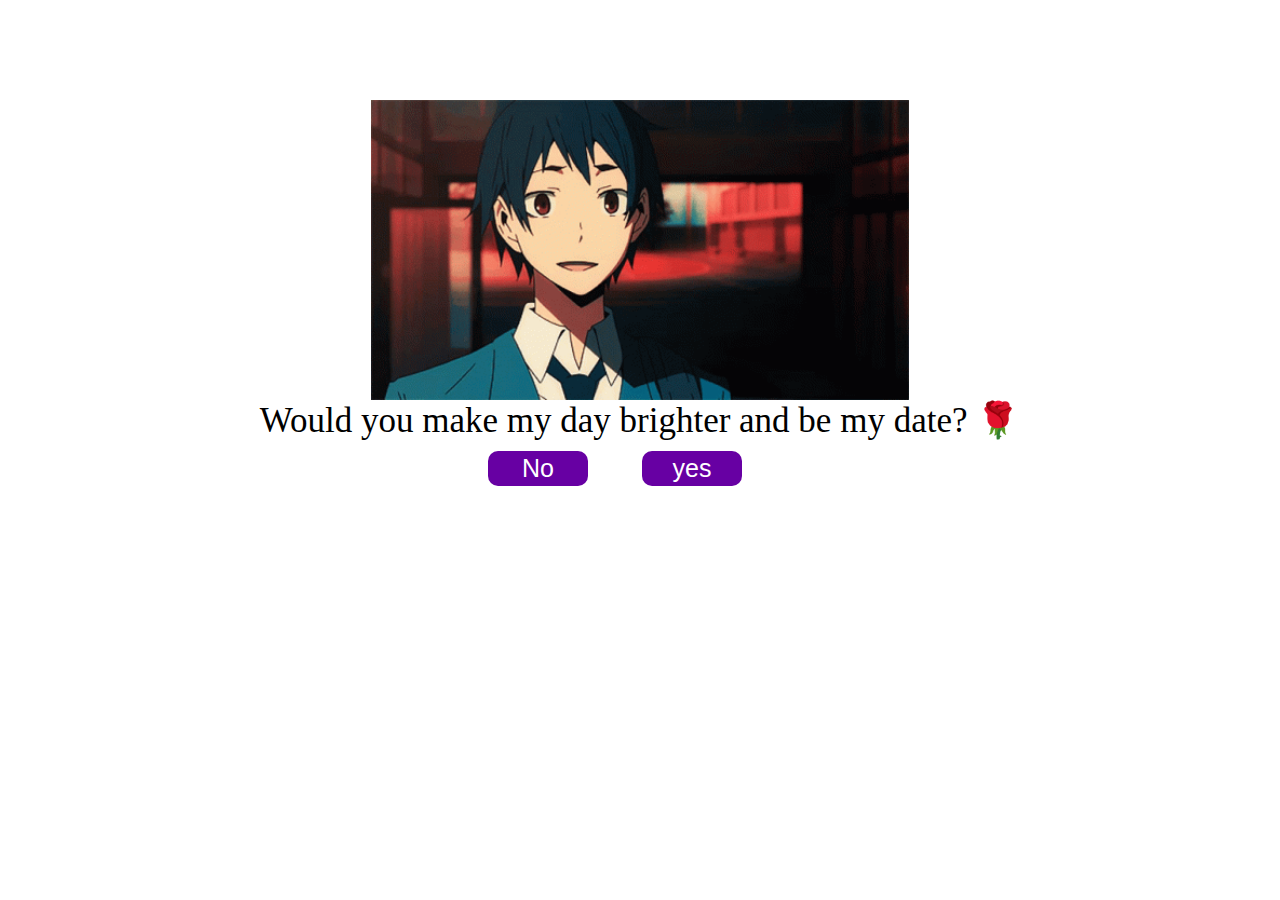
<file: 2/index.html>
<!DOCTYPE html>
<html lang="en">

<head>
    <meta charset="UTF-8">
    <meta name="viewport" content="width=device-width, initial-scale=1.0">
    <title>Document</title>
    <style>
        * {
            margin: 0;
            padding: 0;
        }

        body {
            margin-top:  100px;
            background: white;
        }

        .button {
            padding: 10px;
            width: auto;
            height: 20px;
            text-align: center;
        }

        .button button {
            height: 35px;
            width: 100px;
            font-size: 25px;
            border: none;
            background-color: #6700a3;
            color: white;
            border-radius: 10px;
            cursor: pointer;
        }

        .no {
            position: relative;
            left: -50px;

        }

        .no:hover {
            left: 104px;
        }


        .image {

            height: 300px;
            width: auto;
        }

        .image img {
            height: 300px;
            width: auto;
            margin-left: auto;
            margin-right: auto;
            display: block;
        }

        .para {
            text-align: center;
            font-size: 35px;

        }
    </style>
</head>

<body>
    <div class="image">
        <img id="myImg" src="durarara-aoba-kuronuma.gif">
    </div>
    <div class="para">
        <p id="text">Would you make my day brighter and be my date? 🌹</p>
    </div>
    <div class="button" id="btn">
        <button class="no">No</button>
        <button class="yes" id="yes">yes</button>

    </div>
    <script>
        const myImg = document.getElementById("myImg");
        const myButton = document.getElementById("yes");
        const text = document.getElementById("text");
        const btn = document.getElementById("btn");

        myButton.addEventListener("click", function () {
            myImg.src = "kick-angry.gif";
            text.innerHTML = "Chal Nikal" ;
            btn.remove();
        });
    </script>
</body>

</html>
</file>
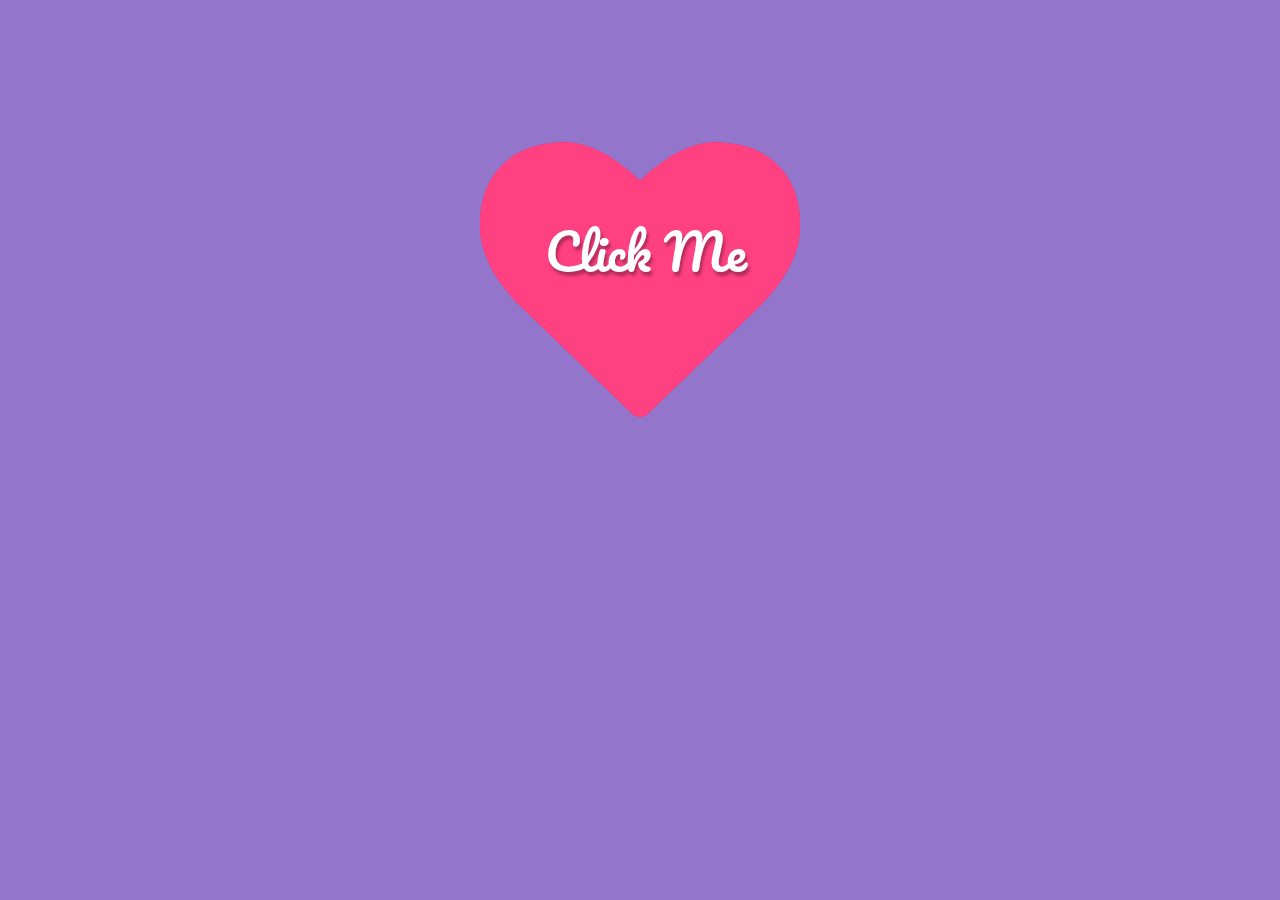
<file: 1/new.html>
<!DOCTYPE html>
<html lang="en">
  <head>
    <meta charset="UTF-8" />
    <meta name="viewport" content="width=device-width, initial-scale=1.0" />
    <title>Love</title>
    <link rel="stylesheet" href="style.css" />
  </head>
  <body>
    <script
      src="https://code.jquery.com/jquery-3.2.1.min.js"
      integrity="sha256-hwg4gsxgFZhOsEEamdOYGBf13FyQuiTwlAQgxVSNgt4="
      crossorigin="anonymous"
    ></script>
    <link
      href="https://maxcdn.bootstrapcdn.com/font-awesome/4.7.0/css/font-awesome.min.css"
      rel="stylesheet"
      integrity="sha384-wvfXpqpZZVQGK6TAh5PVlGOfQNHSoD2xbE+QkPxCAFlNEevoEH3Sl0sibVcOQVnN"
      crossorigin="anonymous"
    />
    <!-- Happy Valentines day Codepen! -->
    <div class="bgoverlay">
      <div class="container">
        <span class="ico">
          <span class="ico2"></span> <span class="title">Click Me</span>
        </span>
        <div class="endtext">
          <span class="close" title="Restart"><i class="fa fa-times"></i></span>
          <h1>I love you baby</h1>
          <h2>Be mine Forever</h2>
          <h3>~ Bhola Shankar</h3>
        </div>
      </div>
    </div>

    <script src="script.js"></script>
    <script
      src="https://code.jquery.com/jquery-3.2.1.min.js"
      integrity="sha256-hwg4gsxgFZhOsEEamdOYGBf13FyQuiTwlAQgxVSNgt4="
      crossorigin="anonymous"
    ></script>
  </body>
</html>
</file>
<file: 1/style.css>
@import url(https://fonts.googleapis.com/css?family=Pacifico);
body {
  background: url(https://subtlepatterns.com/patterns/noise_lines.png);
  font-family: "Pacifico", cursive;
  overflow: hidden;
  color: #fff;
}
.bgoverlay {
  background: rgb(103, 58, 183);
  background: rgba(103, 58, 183, 0.7);
  position: absolute;
  top: 0;
  left: 0;
  right: 0;
  bottom: 0;
}
.container {
  position: relative;
  margin: 120px auto 0 auto;
  width: 320px;
}

.ico {
  display: block;
  width: 320px;
  height: 320px;
}
.open .ico {
  animation: open 4s;
  transform: scale(10);
}
.ico .title {
  position: absolute;
  top: 50%;
  left: 50%;
  margin-left: -95px;
  margin-top: -73px;
  z-index: 4;
  font-size: 50px;
  font-family: "Pacifico", cursive;
  color: #fff;
  cursor: pointer;
  text-shadow: 2px 4px 3px rgba(0, 0, 0, 0.3);
}
.open .ico .title {
  opacity: 0;
  transition: all 0.3s ease;
  top: -100px;
}
.ico:before,
.ico:after,
.ico2:before,
.ico2:after {
  position: absolute;
  top: 0;
  left: 0;
}
.ico:before,
.ico:after,
.ico2:before,
.ico2:after {
  display: block;
  font-size: 20em;
  color: #ff4081;
  content: "\f004";
  font-family: FontAwesome;
  text-rendering: auto;
  -webkit-font-smoothing: antialiased;
  -moz-osx-font-smoothing: grayscale;
}
.ico2:before,
.ico2:after {
  color: #e91e63;
}
.ico:before {
  z-index: 3;
}
.ico:after {
  animation: explode 4s infinite;
}

.ico2:before {
  animation: explodeSmall 3s infinite;
}
.ico2:after {
  animation: explodeSmall 2s infinite;
}

.endtext {
  opacity: 0;
  position: absolute;
  top: -100px;
  width: 100%;
}
.open .endtext {
  top: 0;
  opacity: 1;
  animation: show 5s;
}
.endtext .close {
  position: absolute;
  top: 0;
  right: 0;
  cursor: pointer;
  text-shadow: 2px 4px 3px rgba(0, 0, 0, 0.3);
}
.endtext h1,
.endtext h2,
.endtext h3 {
  text-shadow: 2px 4px 3px rgba(0, 0, 0, 0.3);
  text-align: center;
  font-weight: normal;
}
.endtext h1 {
  font-size: 50px;
}
.endtext h2 {
  font-size: 30px;
}
.endtext h3 {
  font-size: 20px;
}

@keyframes explode {
  from {
    transform: scale(1);
    opacity: 1;
  }
  to {
    transform: scale(1.6);
    opacity: 0;
  }
}
@keyframes explodeSmall {
  from {
    transform: scale(1);
    opacity: 1;
  }
  to {
    transform: scale(1.2);
    opacity: 0;
  }
}

@keyframes open {
  from {
    transform: scale(1);
  }
  to {
    transform: scale(10);
  }
}

@keyframes show {
  from {
    opacity: 0;
    top: -100px;
  }
  to {
    opacity: 1;
    top: 0;
  }
}
</file>
